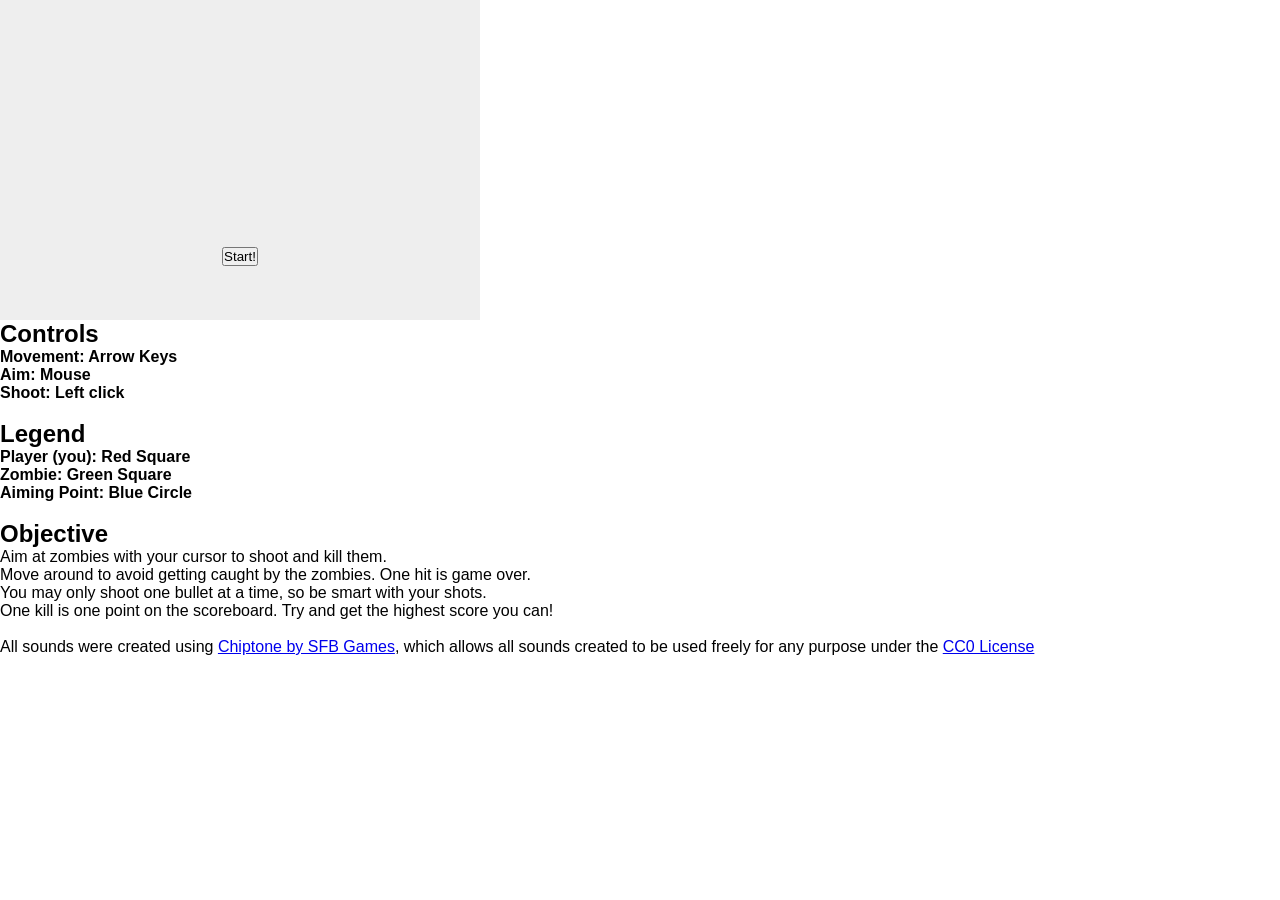
<file: index.html>
<!DOCTYPE html>
<html lang="en-ca">
    <head>
        <meta charset="utf-8" />
        <title>Simple Twin Stick Shooter</title>
        <link rel="stylesheet" href="CSS/style.css">
    </head>
    
    <body>
        <script src="JS/game.js" type="module"></script>
        <div class = "gameArea">
            <canvas id="gameCanvas" width="480" height="320"></canvas>
            <button id="start">Start!</button>
        </div>
        <button id="stop" style="display: none">Stop</button>
        <div class="gameDescription">
            <h2>Controls</h2>
            <h4>Movement: Arrow Keys</h4>
            <h4>Aim: Mouse</h4>
            <h4>Shoot: Left click</h4>
            <br />
            <h2>Legend</h2>
            <h4>Player (you): Red Square</h4>
            <h4>Zombie: Green Square</h4>
            <h4>Aiming Point: Blue Circle</h4>
            <br />
            <h2>Objective</h2>
            <p>
                Aim at zombies with your cursor to shoot and kill them.<br>
                Move around to avoid getting caught by the zombies. One hit is game over.<br>
                You may only shoot one bullet at a time, so be smart with your shots.<br>
                One kill is one point on the scoreboard. Try and get the highest score you can!<br>
            </p>
            <br>
            <p>All sounds were created using <a href="https://sfbgames.itch.io/chiptone">Chiptone by SFB Games</a>, which allows all sounds created to be used freely for any purpose under the <a href="https://creativecommons.org/publicdomain/zero/1.0/">CC0 License</a></p>
        </div>
    </body>
</html>
</file>
<file: CSS/style.css>
*{
    padding: 0;
    margin: 0;
}
.gameArea{
    width: 480px;
    height: 320px;
    display: flex;
    justify-content: center;
    align-items: center;
}
#gameCanvas{
    background: #eee;
    position: absolute;
}
#start{
    position: relative;
    top: 30%
}
.gameDescription{
    font-family: Arial, Helvetica, sans-serif;
}
</file>
